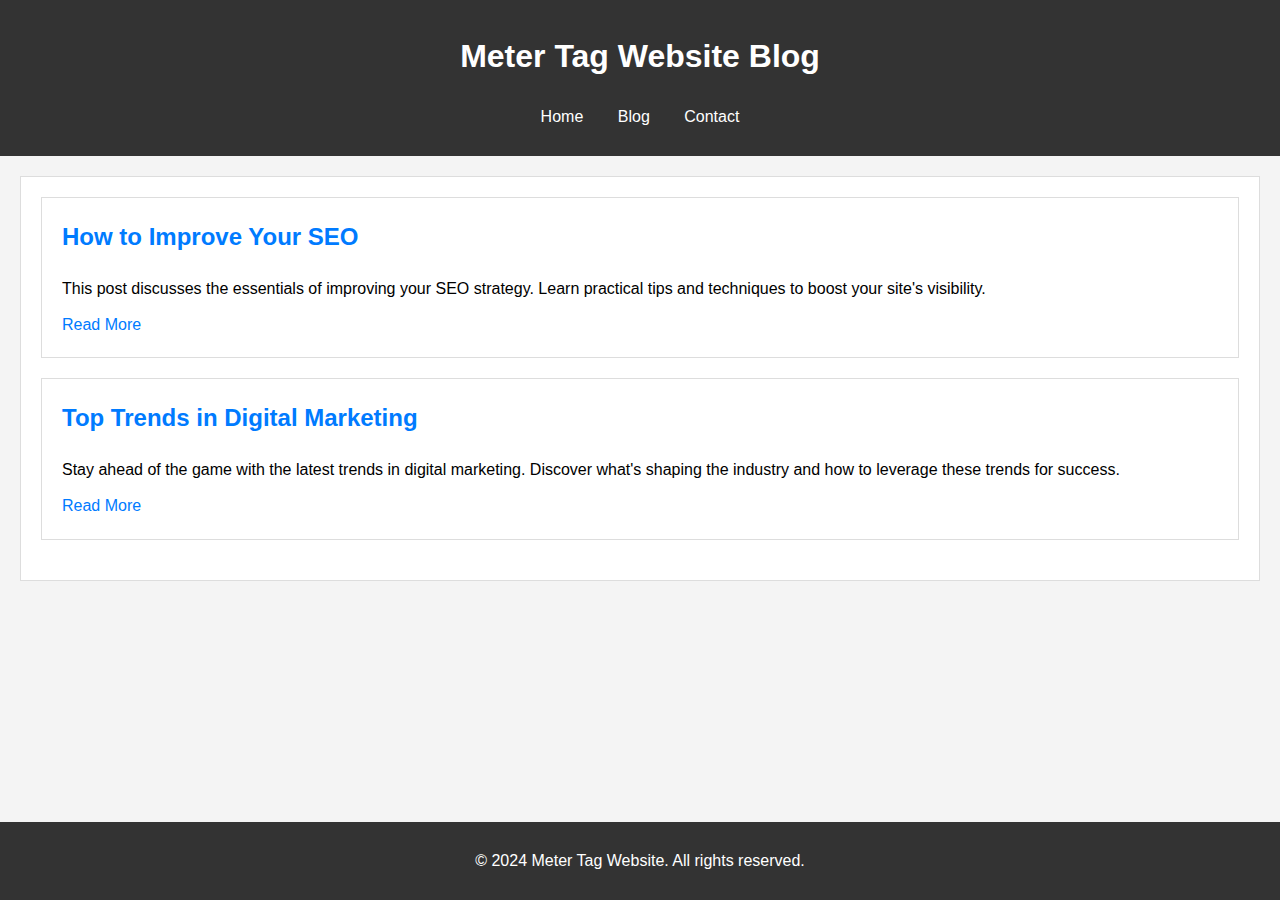
<file: blog.html>
<!DOCTYPE html>
<html lang="en">
<head>
    <meta charset="UTF-8">
    <meta name="viewport" content="width=device-width, initial-scale=1.0">
    <title>Blog - Meter Tag Website</title>
    <link rel="stylesheet" href="styles.css">
    <meta name="description" content="A brief description of your website or blog post.">
    <meta name="keywords" content="relevant, keywords, for, your, site">
</head>
<body>
    <header>
        <h1>Meter Tag Website Blog</h1>
        <nav>
            <ul>
                <li><a href="index.html">Home</a></li>
                <li><a href="blog.html">Blog</a></li>
                <li><a href="#contact">Contact</a></li>
            </ul>
        </nav>
    </header>

    <section id="blog-posts">
        <article>
            <h2><a href="post1.html">How to Improve Your SEO</a></h2>
            <p>This post discusses the essentials of improving your SEO strategy. Learn practical tips and techniques to boost your site's visibility.</p>
            <a href="post1.html">Read More</a>
        </article>

        <article>
            <h2><a href="post2.html">Top Trends in Digital Marketing</a></h2>
            <p>Stay ahead of the game with the latest trends in digital marketing. Discover what's shaping the industry and how to leverage these trends for success.</p>
            <a href="post2.html">Read More</a>
        </article>
        <!-- Add more <article> sections for additional blog posts -->
    </section>

    <footer>
        <p>&copy; 2024 Meter Tag Website. All rights reserved.</p>
    </footer>
</body>
</html>
</file>
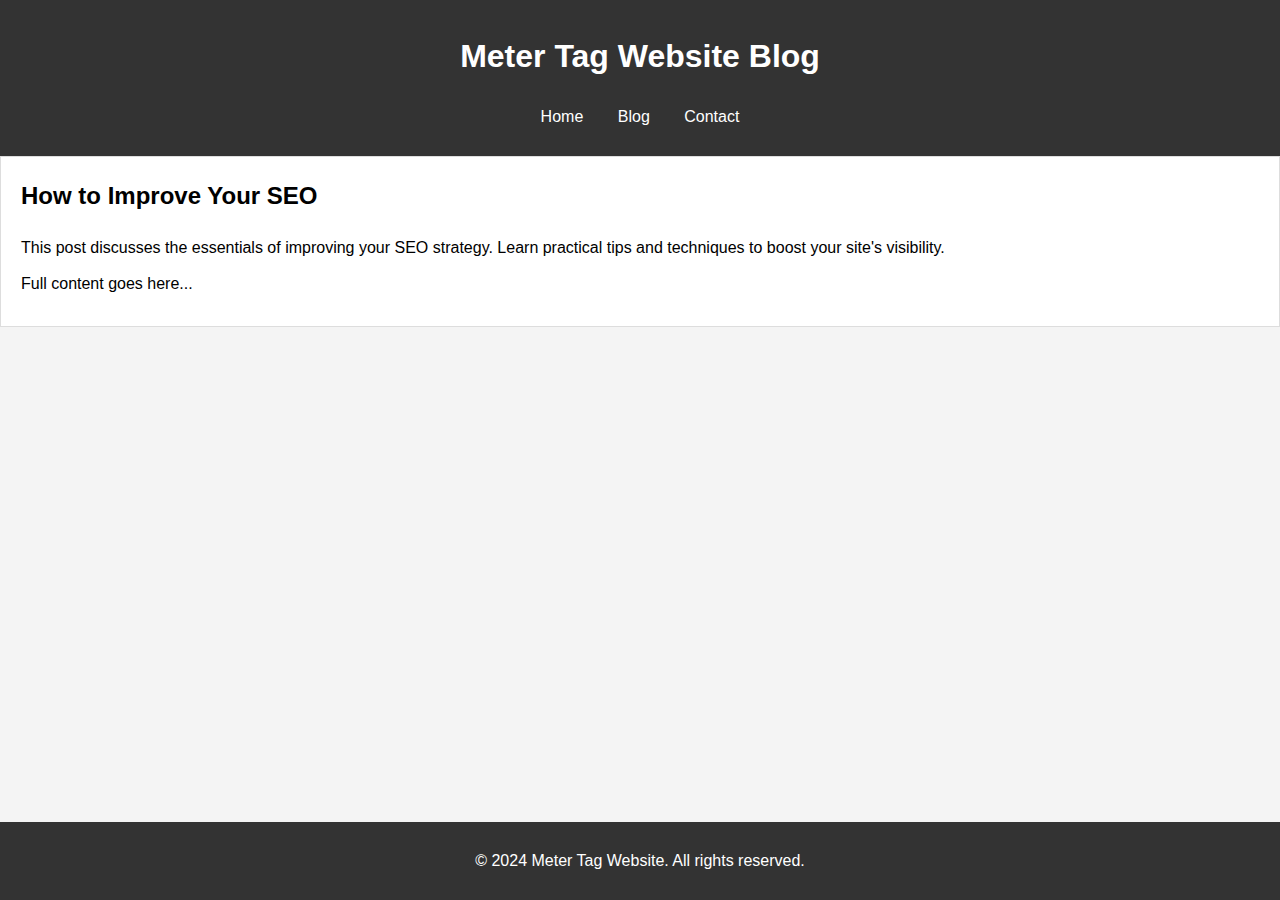
<file: post1.html>
<!DOCTYPE html>
<html lang="en">
<head>
    <meta charset="UTF-8">
    <meta name="viewport" content="width=device-width, initial-scale=1.0">
    <title>How to Improve Your SEO - Meter Tag Website</title>
    <link rel="stylesheet" href="styles.css">
    <meta name="description" content="A brief description of your website or blog post.">
    <meta name="keywords" content="relevant, keywords, for, your, site">
</head>
<body>
    <header>
        <h1>Meter Tag Website Blog</h1>
        <nav>
            <ul>
                <li><a href="index.html">Home</a></li>
                <li><a href="blog.html">Blog</a></li>
                <li><a href="#contact">Contact</a></li>
            </ul>
        </nav>
    </header>

    <article>
        <h2>How to Improve Your SEO</h2>
        <p>This post discusses the essentials of improving your SEO strategy. Learn practical tips and techniques to boost your site's visibility.</p>
        <p>Full content goes here...</p>
    </article>

    <footer>
        <p>&copy; 2024 Meter Tag Website. All rights reserved.</p>
    </footer>
</body>
</html>
</file>
<file: styles.css>
body {
    font-family: Arial, sans-serif;
    line-height: 1.6;
    margin: 0;
    padding: 0;
    background-color: #f4f4f4;
}

header {
    background: #333;
    color: #fff;
    padding: 10px 0;
    text-align: center;
}

nav ul {
    list-style: none;
    padding: 0;
}

nav ul li {
    display: inline;
    margin: 0 15px;
}

nav ul li a {
    color: #fff;
    text-decoration: none;
}

section {
    padding: 20px;
    margin: 20px;
    background: #fff;
    border: 1px solid #ddd;
}

footer {
    background: #333;
    color: #fff;
    text-align: center;
    padding: 10px 0;
    position: fixed;
    bottom: 0;
    width: 100%;
}

#blog-posts {
    margin: 20px;
}

article {
    margin-bottom: 20px;
    padding: 20px;
    background: #fff;
    border: 1px solid #ddd;
}

article h2 {
    margin-top: 0;
}

article p {
    margin: 10px 0;
}

article a {
    color: #007BFF;
    text-decoration: none;
}

article a:hover {
    text-decoration: underline;
}
</file>
